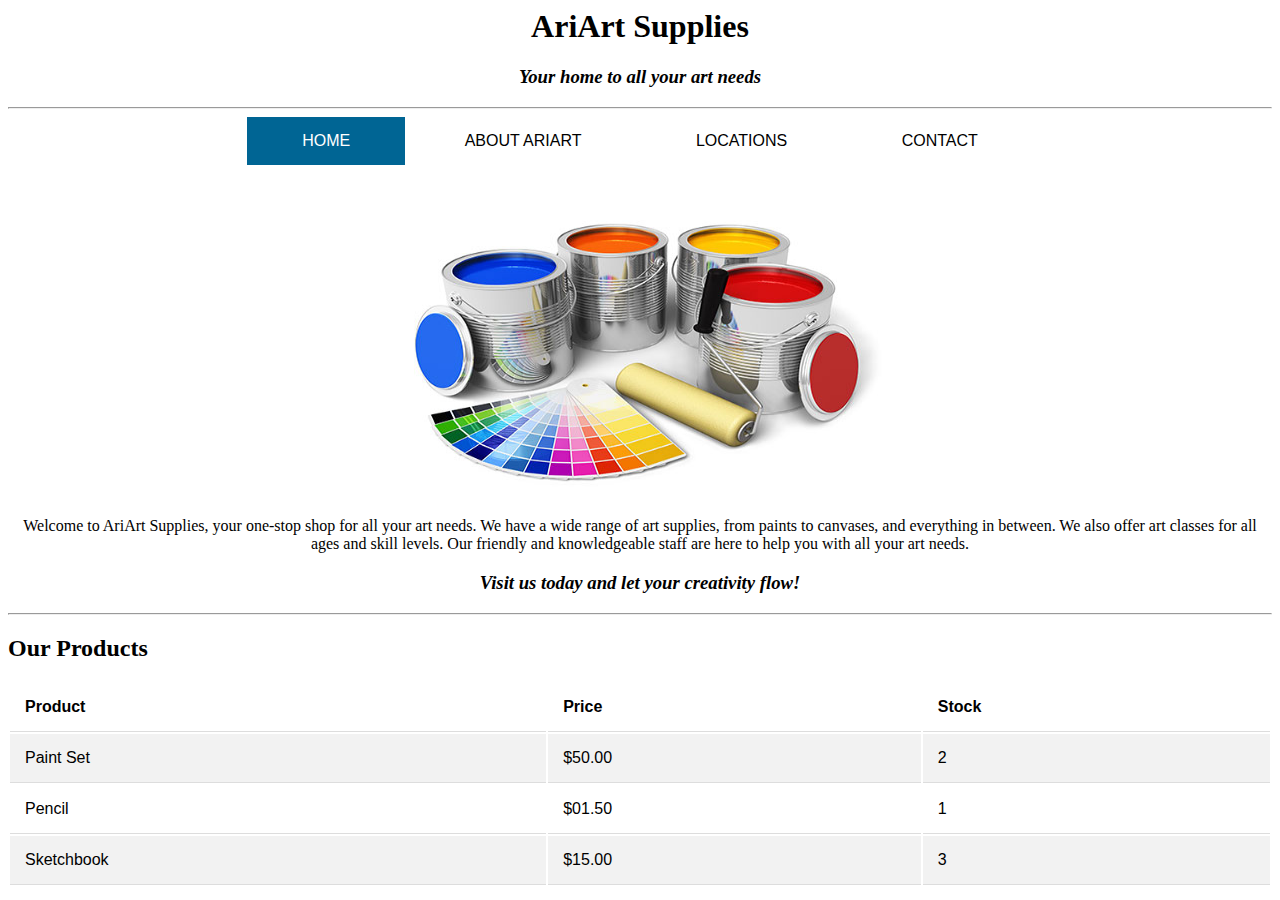
<file: index.html>
<!DOCTYPE html5>
<html lang="en">
<head>
    <meta charset="UTF-8">
    <meta name="viewport" content="width=device-width, initial-scale=1.0">
    <link rel="stylesheet" href="css/styles.css"> <!-- link to external stylesheet -->
    <title>AriArt Supplies: Home Page</title>
</head>
    <body>
        <!-- header section -->
        <header>
            <h1 align="center">AriArt Supplies</h1> <!-- heading 1, centered, main title. -->
            <h3 align="center"><em>Your home to all your art needs</em></h3> <!-- heading 3, centered, italics, subtitle.  -->
            <hr>
        </header>

        <!-- navigation line -->
        <nav class="navigation" id="main-nav">
            <a class="active" href="index.html">HOME</a> <!-- link to home, followed by a tab character -->
            <a href="about.html">ABOUT ARIART</a> <!-- link to about, followed by a tab character -->
            <a href="locations.html">LOCATIONS</a> <!-- link to locations, followed by a tab character -->
            <a href="contact.html">CONTACT</a> <!-- link to contact -->
        </nav>

        <br><br> <!-- line breaks -->

        <!-- intro section -->
        <section align="center">
            <div><img src="images/paints-color-chart.jpg" alt="Paint" width="500" height="300"></div>
            
            <p>Welcome to AriArt Supplies, your one-stop shop for all your art needs.
            We have a wide range of art supplies, from paints to canvases, and everything in between. 
            We also offer art classes for all ages and skill levels.
            Our friendly and knowledgeable staff are here to help you with all your art needs.</p>
            
            <!-- italics heading -->
            <h3><em>Visit us today and let your creativity flow!</em></h3>
        </section>

        <hr> <!-- horizontal line -->

        <!-- table of products -->
        <section>
            <h2>Our Products</h2>
            <table class="all-tables" id="products">
                <!-- table headers -->
                <tr>
                    <th>Product</th>
                    <th>Price</th>
                    <th>Stock</th>
                </tr>

                <!-- row -->
                <tr id="product-row">
                    <td>Paint Set</td>
                    <td>$50.00</td>
                    <td>2</td>
                </tr>

                <!-- row -->
                <tr id="product-row">
                    <td>Pencil</td>
                    <td>$01.50</td>
                    <td>1</td>
                </tr>

                <!-- row -->
                <tr id="product-row">
                    <td>Sketchbook</td>
                    <td>$15.00</td>
                    <td>3</td>
                </tr>
            </table>
        </section>

    </body>
</html>
</file>
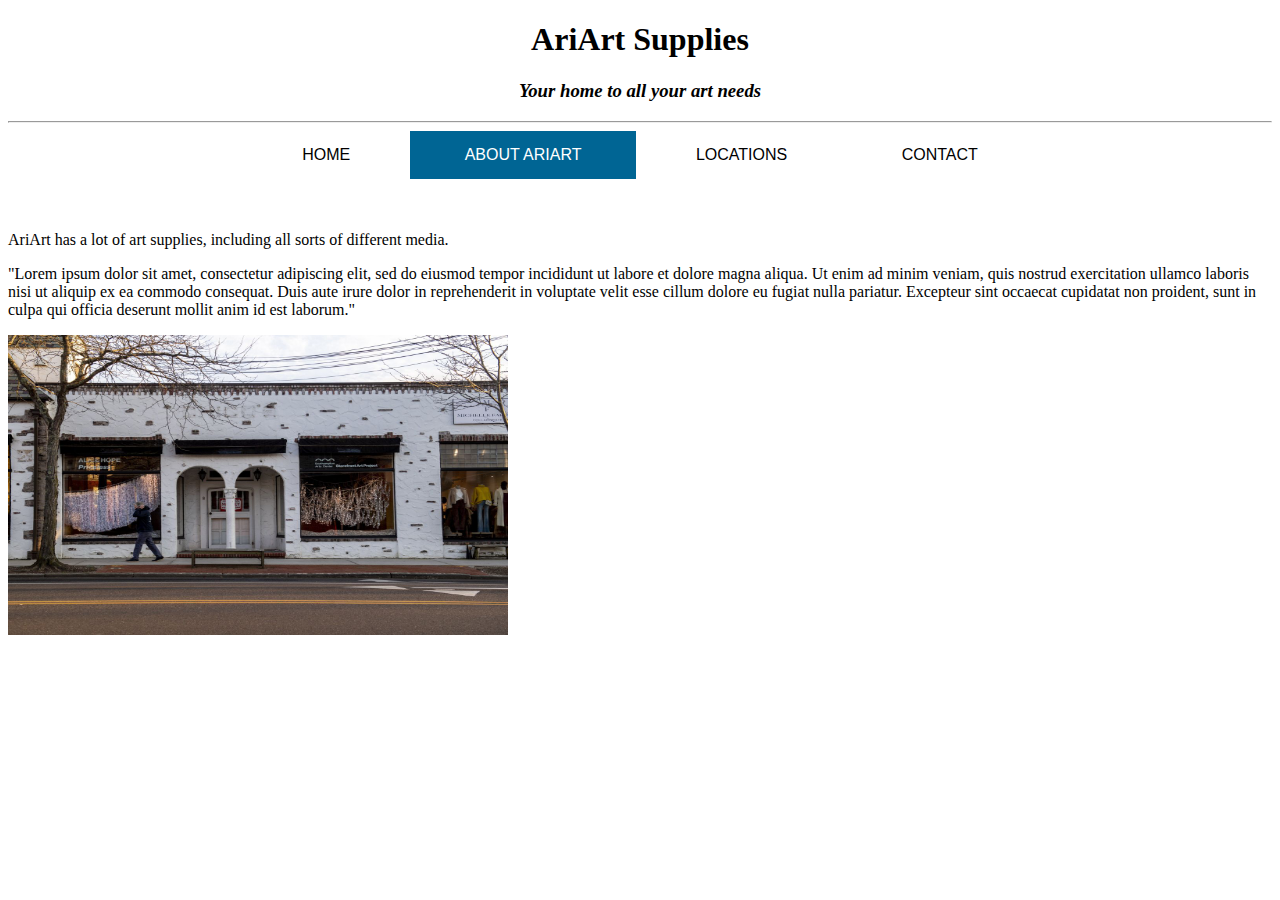
<file: about.html>
<!DOCTYPE html>
<html lang="en">
<head>
    <meta charset="UTF-8">
    <meta name="viewport" content="width=device-width, initial-scale=1.0">
    <link rel="stylesheet" href="css/styles.css"> <!-- link to external stylesheet -->
    <title>AriArt Supplies: About Us</title>
</head>
    <body> 
        <!-- header section -->
        <header>
            <h1 align="center">AriArt Supplies</h1> <!-- heading 1, centered, main title. -->
            <h3 align="center"><em>Your home to all your art needs</em></h3> <!-- heading 3, centered, italics, subtitle.  -->
            <hr>
        </header>

        <!-- navigation line -->
        <nav class="navigation" id="main-nav">
            <a href="index.html">HOME</a> <!-- link to home, followed by a tab character -->
            <a class="active" href="about.html">ABOUT ARIART</a> <!-- link to about, followed by a tab character -->
            <a href="locations.html">LOCATIONS</a> <!-- link to locations, followed by a tab character -->
            <a href="contact.html">CONTACT</a> <!-- link to contact -->
        </nav>

        <br><br> <!-- line breaks -->

        <p>AriArt has a lot of art supplies, including all sorts of different media.</p>
        <p>"Lorem ipsum dolor sit amet, consectetur adipiscing elit, sed do eiusmod tempor incididunt ut labore et dolore magna aliqua. Ut enim ad minim veniam, quis nostrud exercitation ullamco laboris nisi ut aliquip ex ea commodo consequat. Duis aute irure dolor in reprehenderit in voluptate velit esse cillum dolore eu fugiat nulla pariatur. Excepteur sint occaecat cupidatat non proident, sunt in culpa qui officia deserunt mollit anim id est laborum."</p>

        <div><img src="images/store.jpg" alt="Paint" width="500" height="300"></div>
    </body>
</html>
</file>
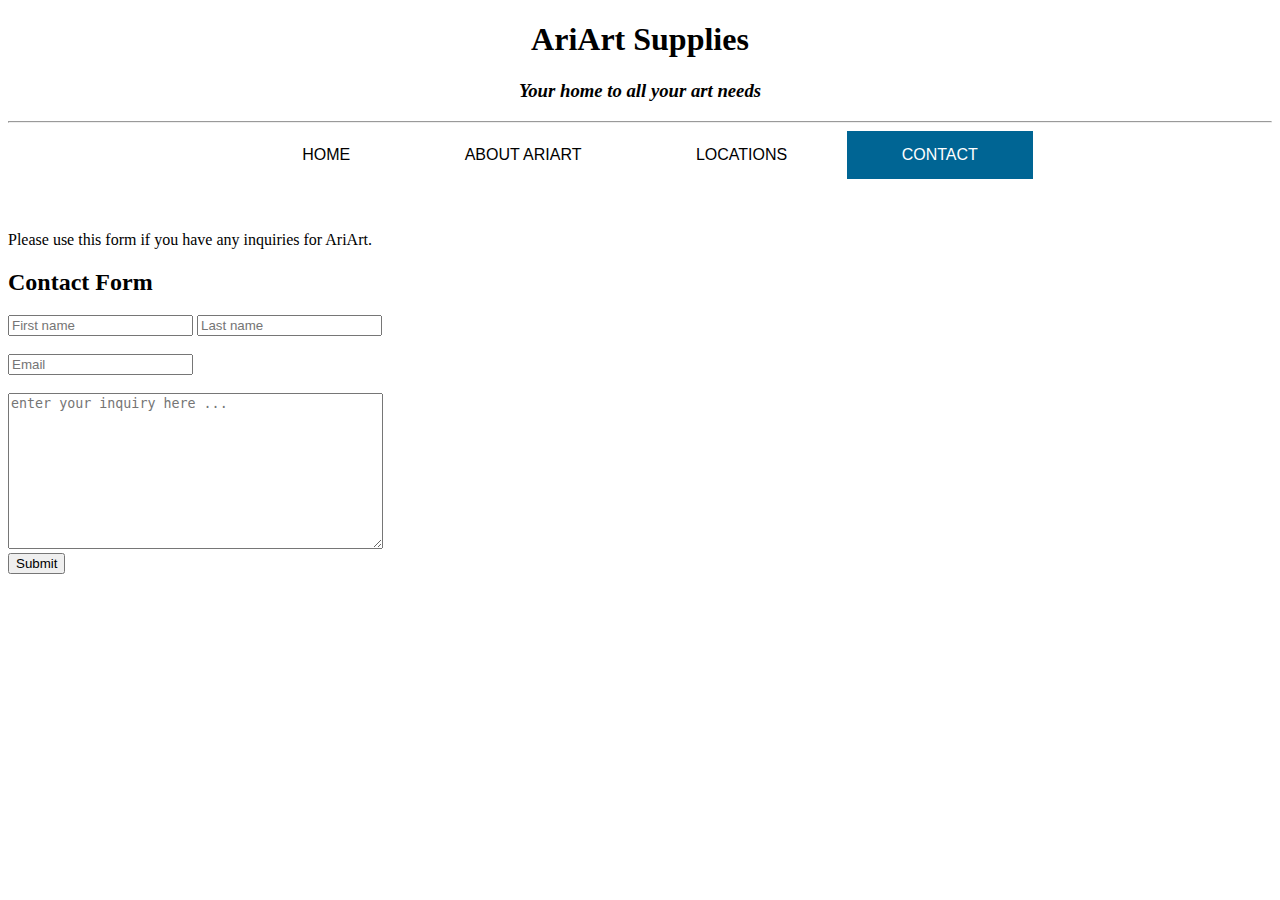
<file: contact.html>
<!DOCTYPE html>
<html lang="en">
<head>
    <meta charset="UTF-8">
    <meta name="viewport" content="width=device-width, initial-scale=1.0">
    <link rel="stylesheet" href="css/styles.css"> <!-- link to external stylesheet -->
    <title>AriArt Supplies: Home Page</title>
</head>
    <body>
        <!-- header section -->
        <header>
            <h1 align="center">AriArt Supplies</h1> <!-- heading 1, centered, main title. -->
            <h3 align="center"><em>Your home to all your art needs</em></h3> <!-- heading 3, centered, italics, subtitle.  -->
            <hr>
        </header>

        <!-- navigation line -->
        <nav class="navigation" id="main-nav">
            <a href="index.html">HOME</a> <!-- link to home, followed by a tab character -->
            <a href="about.html">ABOUT ARIART</a> <!-- link to about, followed by a tab character -->
            <a href="locations.html">LOCATIONS</a> <!-- link to locations, followed by a tab character -->
            <a class="active" href="contact.html">CONTACT</a> <!-- link to contact -->
        </nav>

        <br><br> <!-- line breaks -->

        <p>Please use this form if you have any inquiries for AriArt.</p>

        <form action="">
            <h2>Contact Form</h2>
            <input type="text" name="firstName" placeholder="First name">
            <input type="text" name="lastName" placeholder="Last name"> <br><br>
            <input type="email" name="email" placeholder="Email"> <br><br>
            <textarea name="subject" cols="44" rows="10" placeholder="enter your inquiry here ..."></textarea> <br>
            <input type="submit" value="Submit">
        </form>

    </body>
</html>
</file>
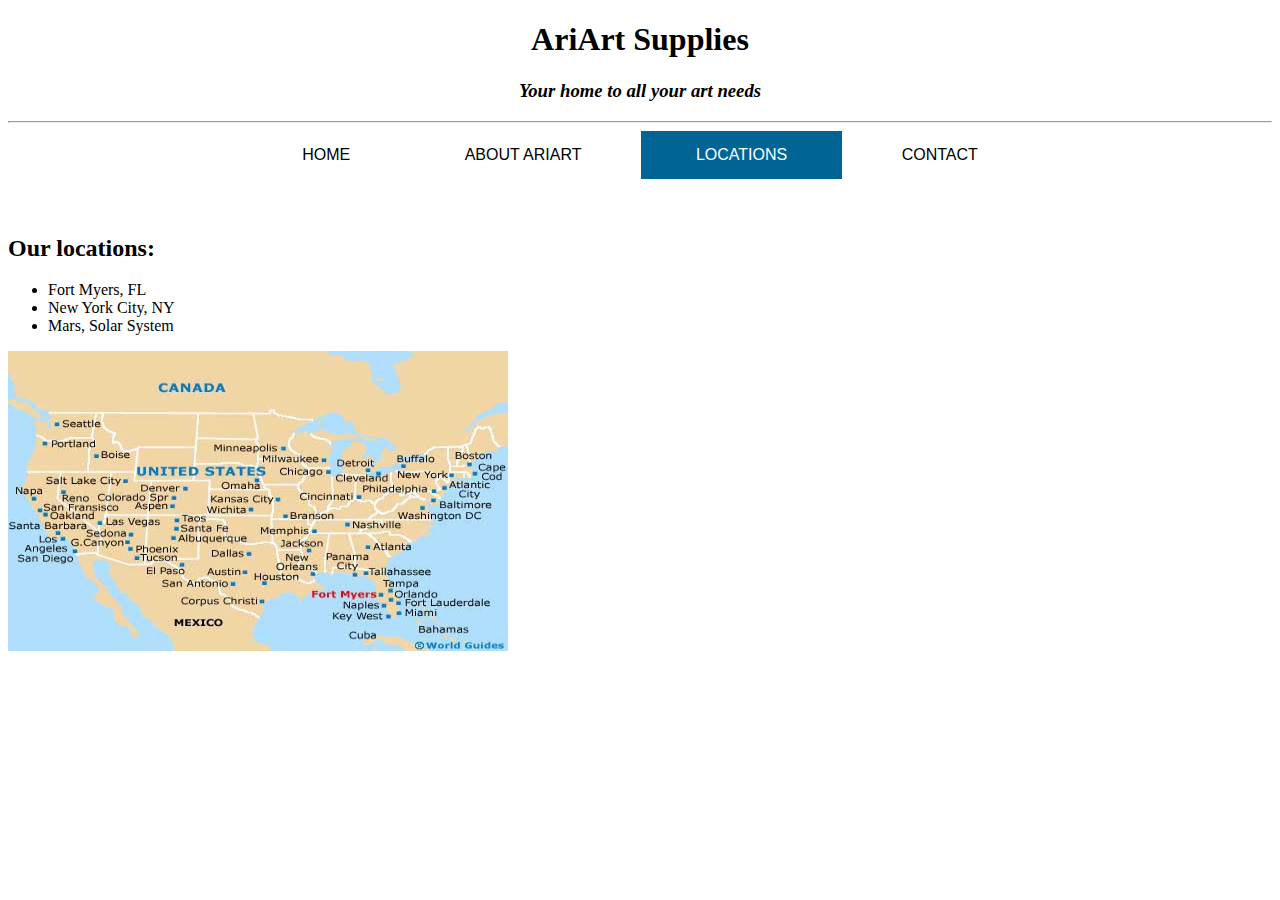
<file: locations.html>
<!DOCTYPE html>
<html lang="en">
<head>
    <meta charset="UTF-8">
    <meta name="viewport" content="width=device-width, initial-scale=1.0">
    <link rel="stylesheet" href="css/styles.css"> <!-- link to external stylesheet -->
    <title>AriArt Supplies: Locations</title>
</head>
    <body>
        <!-- header section -->
        <header>
            <h1 align="center">AriArt Supplies</h1> <!-- heading 1, centered, main title. -->
            <h3 align="center"><em>Your home to all your art needs</em></h3> <!-- heading 3, centered, italics, subtitle.  -->
            <hr>
        </header>

        <!-- navigation line -->
        <nav class="navigation" id="main-nav">
            <a href="index.html">HOME</a> <!-- link to home, followed by a tab character -->
            <a href="about.html">ABOUT ARIART</a> <!-- link to about, followed by a tab character -->
            <a class="active" href="locations.html">LOCATIONS</a> <!-- link to locations, followed by a tab character -->
            <a href="contact.html">CONTACT</a> <!-- link to contact -->
        </nav>

        <br><br> <!-- line breaks -->

        <h2>Our locations:</h2>

        <ul>
            <li>Fort Myers, FL</li>
            <li>New York City, NY</li>
            <li>Mars, Solar System</li>
        </ul>

        <div><img src="images/USMap.jpg" alt="Paint" width="500" height="300"></div>

    </body>
</html>
</file>
<file: css/styles.css>
nav {
    text-align: center;
    font-family: "Segoe UI", Arial, sans-serif;
}

.navigation a { /* nav links make black and bigger buttons */
    text-decoration: none; /* remove underline */
    color: black; /* text color */
    padding: 15px 55px;

    text-align: center;
    display: inline-block;
    justify-content: center;
}

.navigation a:hover { /* nav hover effect */
    background-color: #ddd;
    color: black;
}

.navigation a.active { /* nav active page */
    background-color: #006594;
    color: white;
  }

  .all-tables {
    font-family: "Trebuchet MS", Arial, Helvetica, sans-serif;
    text-align: left;
    font-size: 16px;

    width: 100%;
}

.all-tables th, td {
    border-bottom: 1px solid #ddd;
    padding: 15px;
}

.all-tables #products {
    margin: 15px 55px;
}

.all-tables tr:hover {
    background-color: #ddd;
    color: black;
}

.all-tables tr:nth-child(even) {
    background-color: #f2f2f2;
}
</file>
